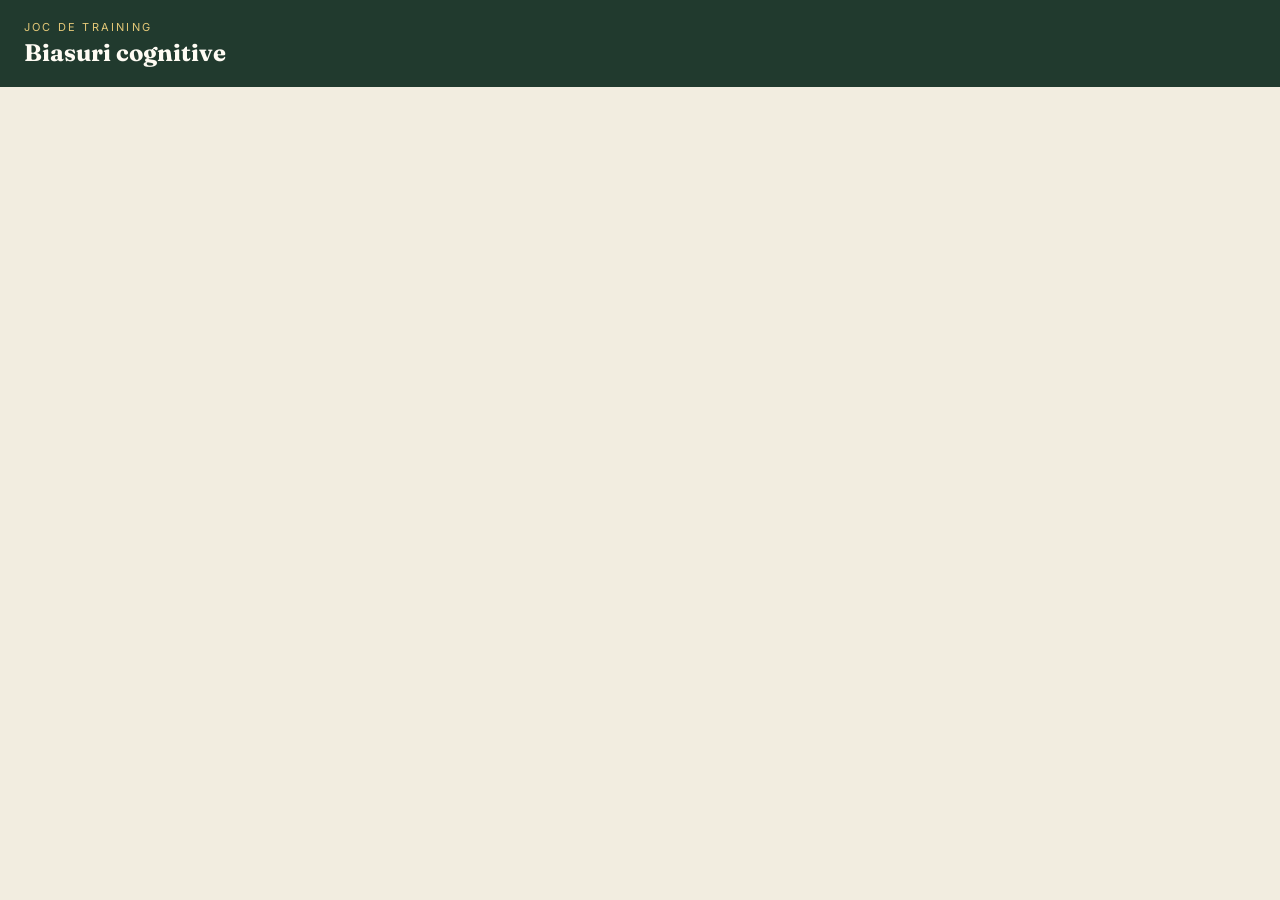
<file: index.html>
<!DOCTYPE html>
<html lang="ro">
<head>
<meta charset="UTF-8" />
<meta name="viewport" content="width=device-width, initial-scale=1.0" />
<title>Joc de training · Biasuri cognitive</title>
<link rel="stylesheet" href="style.css" />
</head>
<body>

<header class="app-header">
  <div>
    <div class="eyebrow">Joc de training</div>
    <h1>Biasuri cognitive</h1>
  </div>
</header>

<main>
  <div id="status-box"></div>
  <div class="learner-grid" id="learner-grid"></div>
</main>

<div id="learner-lightbox">
  <img id="learner-lightbox-img" />
</div>

<script type="module" src="learner.js"></script>
</body>
</html>
</file>
<file: style.css>
@import url('https://fonts.googleapis.com/css2?family=Fraunces:opsz,wght@9..144,400;9..144,600;9..144,700&family=Inter:wght@400;500;600;700&display=swap');

:root {
  --ink: #2B2A28;
  --parchment: #F2EDE0;
  --parchment-dark: #E7DFC9;
  --green: #2F4B3C;
  --green-deep: #213A2E;
  --gold: #C9992E;
  --gold-soft: #E4C878;
  --grey: #8B8A85;
  --card-bg: #FFFCF4;
  --red: #8B3A2E;
}

* { box-sizing: border-box; }

body {
  margin: 0;
  background: var(--parchment);
  color: var(--ink);
  font-family: 'Inter', sans-serif;
}

h1, h2, h3, .serif { font-family: 'Fraunces', serif; }

header.app-header {
  background: var(--green-deep);
  padding: 20px 24px;
  display: flex;
  align-items: center;
  justify-content: space-between;
  flex-wrap: wrap;
  gap: 12px;
}

header.app-header .eyebrow {
  color: var(--gold-soft);
  font-size: 11px;
  letter-spacing: 0.2em;
  text-transform: uppercase;
  margin-bottom: 4px;
}

header.app-header h1 {
  color: var(--card-bg);
  font-size: 24px;
  margin: 0;
}

main {
  max-width: 1100px;
  margin: 0 auto;
  padding: 32px 20px 60px;
}

.btn {
  background: var(--green);
  color: var(--card-bg);
  border: none;
  padding: 10px 18px;
  border-radius: 8px;
  font-family: 'Inter', sans-serif;
  font-weight: 600;
  font-size: 14px;
  cursor: pointer;
  transition: opacity 0.15s;
}
.btn:hover { opacity: 0.9; }
.btn:disabled { opacity: 0.4; cursor: not-allowed; }
.btn.gold { background: var(--gold); color: var(--ink); }
.btn.outline { background: transparent; border: 1px solid var(--green); color: var(--green); }
.btn.danger { background: var(--red); }

input, textarea, select {
  font-family: 'Inter', sans-serif;
  border: 1px solid var(--parchment-dark);
  border-radius: 6px;
  padding: 8px 10px;
  background: #fff;
  color: var(--ink);
  font-size: 14px;
}

.panel {
  background: var(--card-bg);
  border: 1px solid var(--parchment-dark);
  border-radius: 12px;
  padding: 20px;
  margin-bottom: 16px;
}

.badge {
  display: inline-block;
  background: var(--gold);
  color: var(--ink);
  font-size: 11px;
  font-weight: 700;
  text-transform: uppercase;
  letter-spacing: 0.05em;
  padding: 3px 8px;
  border-radius: 4px;
}

.login-wrap {
  max-width: 380px;
  margin: 80px auto;
  padding: 32px;
  background: var(--card-bg);
  border-radius: 14px;
  border: 1px solid var(--parchment-dark);
}
.login-wrap label { display: block; font-size: 13px; margin: 12px 0 4px; font-weight: 600; }
.login-wrap input { width: 100%; }
.error-msg { color: var(--red); font-size: 13px; margin-top: 10px; }

/* --- Admin: grid de carduri --- */
.card-grid {
  display: grid;
  grid-template-columns: repeat(auto-fill, minmax(210px, 1fr));
  gap: 18px;
}

.card-tile {
  background: var(--card-bg);
  border: 2px solid var(--parchment-dark);
  border-radius: 10px;
  overflow: hidden;
  cursor: pointer;
  transition: transform 0.15s, border-color 0.15s;
  text-align: center;
}
.card-tile:hover { transform: translateY(-2px); }
.card-tile.highlighted { border-color: var(--gold); box-shadow: 0 0 0 3px var(--gold-soft); }
.card-tile img {
  width: 100%;
  aspect-ratio: 3 / 4;
  object-fit: contain;
  display: block;
  background: var(--parchment-dark);
}
.card-tile .tile-label { padding: 10px 8px 4px; font-size: 15px; font-weight: 700; font-family: 'Fraunces', serif; }
.card-tile .tile-controls { padding: 4px 8px 10px; display: flex; justify-content: center; gap: 6px; }

.toggle-flip {
  font-size: 11px;
  padding: 4px 8px;
  border-radius: 5px;
  border: 1px solid var(--green);
  background: transparent;
  color: var(--green);
  cursor: pointer;
}
.toggle-flip.active { background: var(--green); color: var(--card-bg); }

/* --- Cursant: carduri flip --- */
.learner-grid {
  display: grid;
  grid-template-columns: repeat(auto-fill, minmax(180px, 1fr));
  gap: 20px;
}

.flip-card {
  perspective: 1200px;
  aspect-ratio: 3 / 4;
  height: auto;
}
.flip-card-inner {
  position: relative;
  width: 100%;
  height: 100%;
  transition: transform 0.6s;
  transform-style: preserve-3d;
  border-radius: 12px;
}
.flip-card.flipped .flip-card-inner { transform: rotateY(180deg); }

.flip-face {
  position: absolute;
  inset: 0;
  backface-visibility: hidden;
  border-radius: 12px;
  overflow: hidden;
  border: 3px solid var(--parchment-dark);
  background: var(--card-bg);
}
.flip-face img { width: 100%; height: 100%; object-fit: cover; }
.flip-face.back { transform: rotateY(180deg); }

.flip-card.is-highlighted .flip-face { border-color: var(--gold); box-shadow: 0 0 0 4px var(--gold-soft); }
.flip-card.can-flip { cursor: pointer; }
.flip-card.can-flip .flip-face.front::after {
  content: "Click pentru a întoarce";
  position: absolute;
  bottom: 0; left: 0; right: 0;
  background: rgba(47,75,60,0.85);
  color: #fff;
  font-size: 11px;
  text-align: center;
  padding: 5px;
}
.flip-card.can-flip .flip-face.back::after {
  content: "Click pentru a reveni";
  position: absolute;
  bottom: 0; left: 0; right: 0;
  background: rgba(201,153,46,0.9);
  color: var(--ink);
  font-size: 11px;
  font-weight: 600;
  text-align: center;
  padding: 5px;
}

.card-title { text-align: center; margin-top: 8px; font-size: 13px; font-weight: 600; }

.session-link-box {
  display: flex;
  align-items: center;
  gap: 10px;
  background: var(--parchment);
  border-radius: 8px;
  padding: 10px 14px;
  font-size: 13px;
  word-break: break-all;
}

#qr-canvas { border-radius: 8px; border: 1px solid var(--parchment-dark); }

.bulk-pair-row {
  display: flex;
  align-items: center;
  gap: 10px;
  padding: 8px;
  border: 1px solid var(--parchment-dark);
  border-radius: 8px;
  background: var(--parchment);
}
.bulk-pair-row img { width: 44px; height: 58px; object-fit: cover; border-radius: 4px; background: var(--parchment-dark); }
.bulk-pair-row input { flex: 1; min-width: 0; }
.bulk-pair-row.incomplete { border-color: var(--red); }
.bulk-pair-row .pair-warning { font-size: 11px; color: var(--red); }
code { background: var(--parchment-dark); padding: 1px 5px; border-radius: 4px; font-size: 12px; }

.flip-card-wrap { position: relative; }
.zoom-btn {
  position: absolute;
  top: 8px;
  right: 8px;
  z-index: 5;
  background: rgba(33,58,46,0.85);
  color: #fff;
  border: none;
  border-radius: 6px;
  padding: 5px 8px;
  font-size: 13px;
  cursor: pointer;
}
.zoom-btn:hover { background: var(--green-deep); }

#learner-lightbox {
  display: none;
  position: fixed;
  inset: 0;
  background: rgba(0,0,0,0.8);
  z-index: 60;
  align-items: center;
  justify-content: center;
  padding: 30px;
  cursor: zoom-out;
}
#learner-lightbox img {
  max-width: 90vw;
  max-height: 90vh;
  border-radius: 12px;
}

.empty-state {
  text-align: center;
  padding: 60px 20px;
  color: var(--grey);
}

/* --- Responsive / mobil --- */
@media (max-width: 640px) {
  main { padding: 20px 14px 40px; }
  header.app-header { padding: 16px; }
  header.app-header h1 { font-size: 20px; }
  .login-wrap { margin: 32px auto; padding: 22px; max-width: 92vw; }
  .panel { padding: 14px; }
  .card-grid { grid-template-columns: repeat(auto-fill, minmax(130px, 1fr)); gap: 12px; }
  .card-tile .tile-label { font-size: 13px; padding: 8px 6px 2px; }
  .tile-controls { flex-wrap: wrap; }
  .toggle-flip { font-size: 10px; padding: 4px 6px; }
  .learner-grid { grid-template-columns: repeat(auto-fill, minmax(140px, 1fr)); gap: 14px; }
  .card-title { font-size: 12px; }
  .zoom-btn { padding: 6px 9px; font-size: 14px; }
  #qr-canvas { width: 160px !important; height: 160px !important; }
  .session-link-box { font-size: 12px; }
}
</file>
